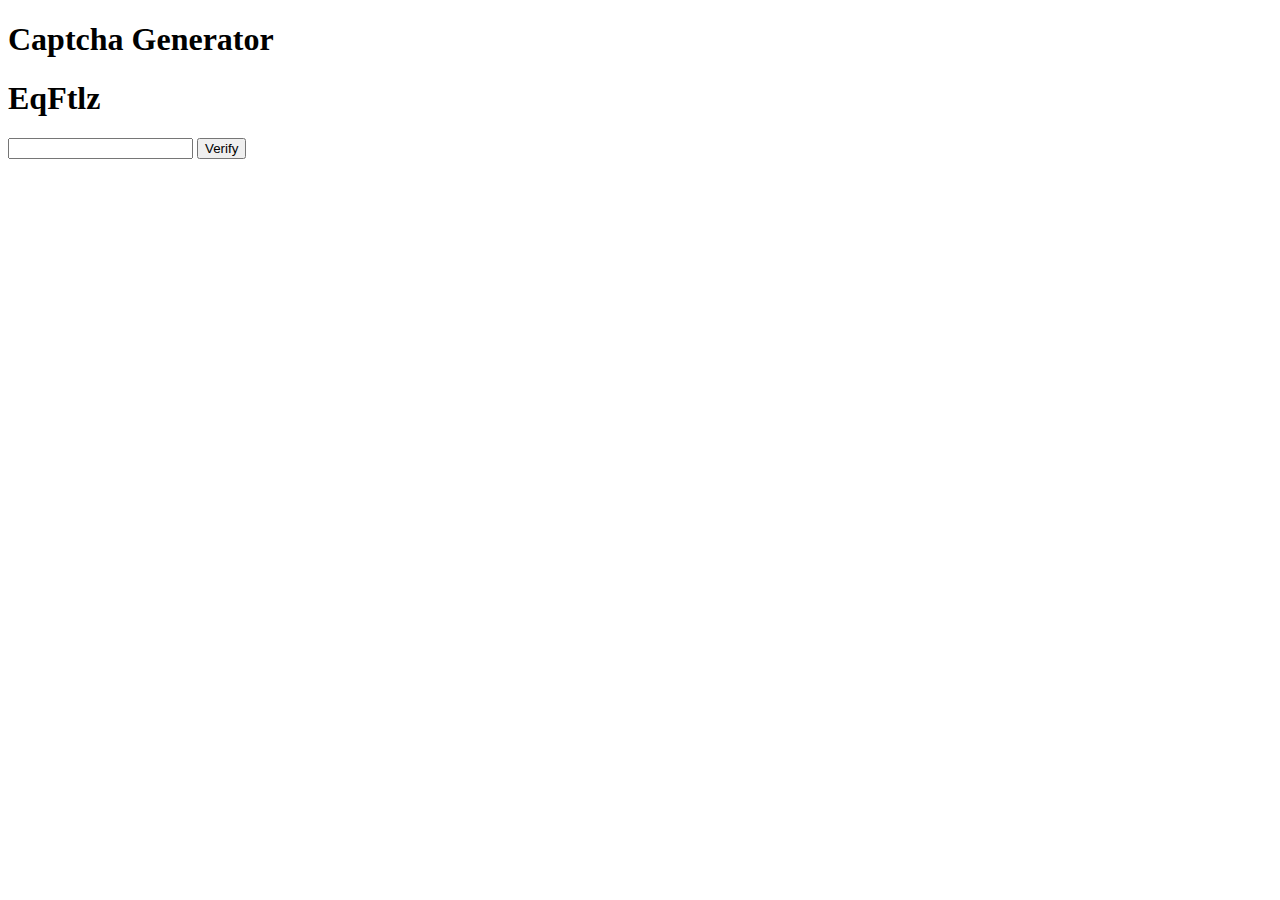
<file: CaptchaGenerator/index.html>
<!DOCTYPE html>
<html lang="en">
<head>
    <meta charset="UTF-8">
    <meta name="viewport" content="width=device-width, initial-scale=1.0">
    <title>CaptchaGenerator</title>
</head>
<body>
    <div>
        <h1>Captcha Generator</h1>
        <h1 id="para">EqFtlz</h1>
        <input id="inputBox" type="text">
        <button id="btn">Verify</button>
    </div>
    <script src="./script.js">
    </script>
</body>
</html>
</file>
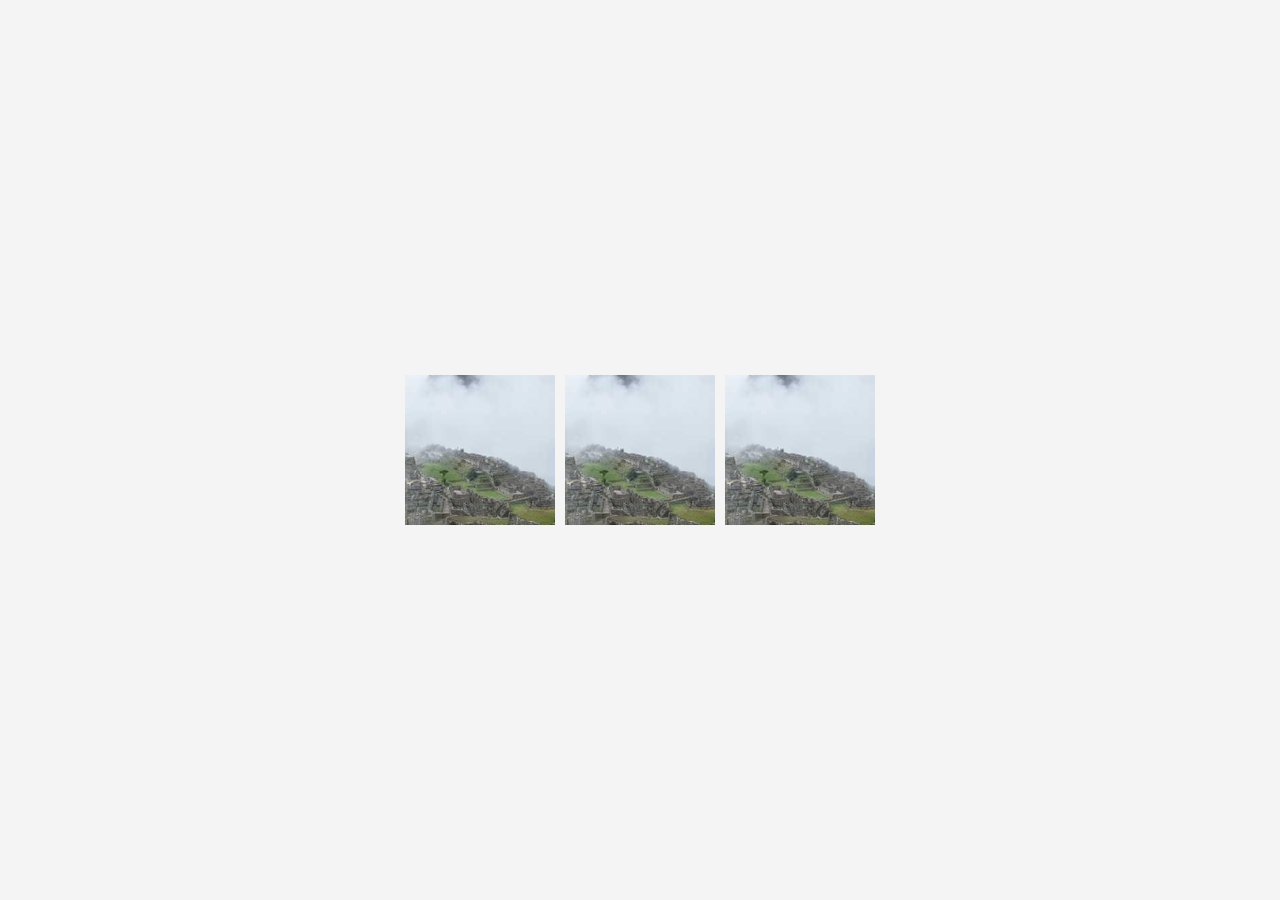
<file: imggallery/index.html>
<!DOCTYPE html>
<html lang="en">
<head>
  <meta charset="UTF-8">
  <meta name="viewport" content="width=device-width, initial-scale=1.0">
  <style>
    body {
      font-family: Arial, sans-serif;
      margin: 0;
      padding: 0;
      display: flex;
      justify-content: center;
      align-items: center;
      height: 100vh;
      background-color: #f4f4f4;
    }

    #gallery {
      display: flex;
      flex-wrap: wrap;
      gap: 10px;
    }

    .image {
      width: 150px;
      height: 150px;
      overflow: hidden;
      cursor: pointer;
    }

    .image img {
      width: 100%;
      height: 100%;
      object-fit: cover;
    }

    #popup {
      display: none;
      position: fixed;
      top: 0;
      left: 0;
      width: 100%;
      height: 100%;
      background: rgba(0, 0, 0, 0.8);
      justify-content: center;
      align-items: center;
      z-index: 999;
    }

    #popup img {
      max-width: 80%;
      max-height: 80%;
      box-shadow: 0 0 20px rgba(0, 0, 0, 0.5);
    }

    .close-btn {
      position: absolute;
      top: 10px;
      right: 10px;
      cursor: pointer;
      color: #fff;
      font-size: 20px;
    }
  </style>
  <title>Image Gallery</title>
</head>
<body>

<div id="gallery">
  <div class="image" onclick="openPopup('c1.jpg')">
    <img src="c1.jpg" alt="Image 1">
  </div>
  <div class="image" onclick="openPopup('c1.jpg')">
    <img src="c1.jpg" alt="Image 2">
  </div>
  <div class="image" onclick="openPopup('c1.jpg')">
    <img src="c1.jpg" alt="Image 3">
  </div>
  
</div>

<div id="popup" onclick="closePopup()">
  <span class="close-btn">&times;</span>
  <img id="popup-image" src="c1.jpg" alt="Popup Image">
</div>

<script>
  function openPopup(imageSrc) {
    var popup = document.getElementById('popup');
    var popupImage = document.getElementById('popup-image');

    popupImage.src = imageSrc;
    popup.style.display = 'flex';
  }

  function closePopup() {
    var popup = document.getElementById('popup');
    popup.style.display = 'none';
  }
</script>

</body>
</html>
</file>
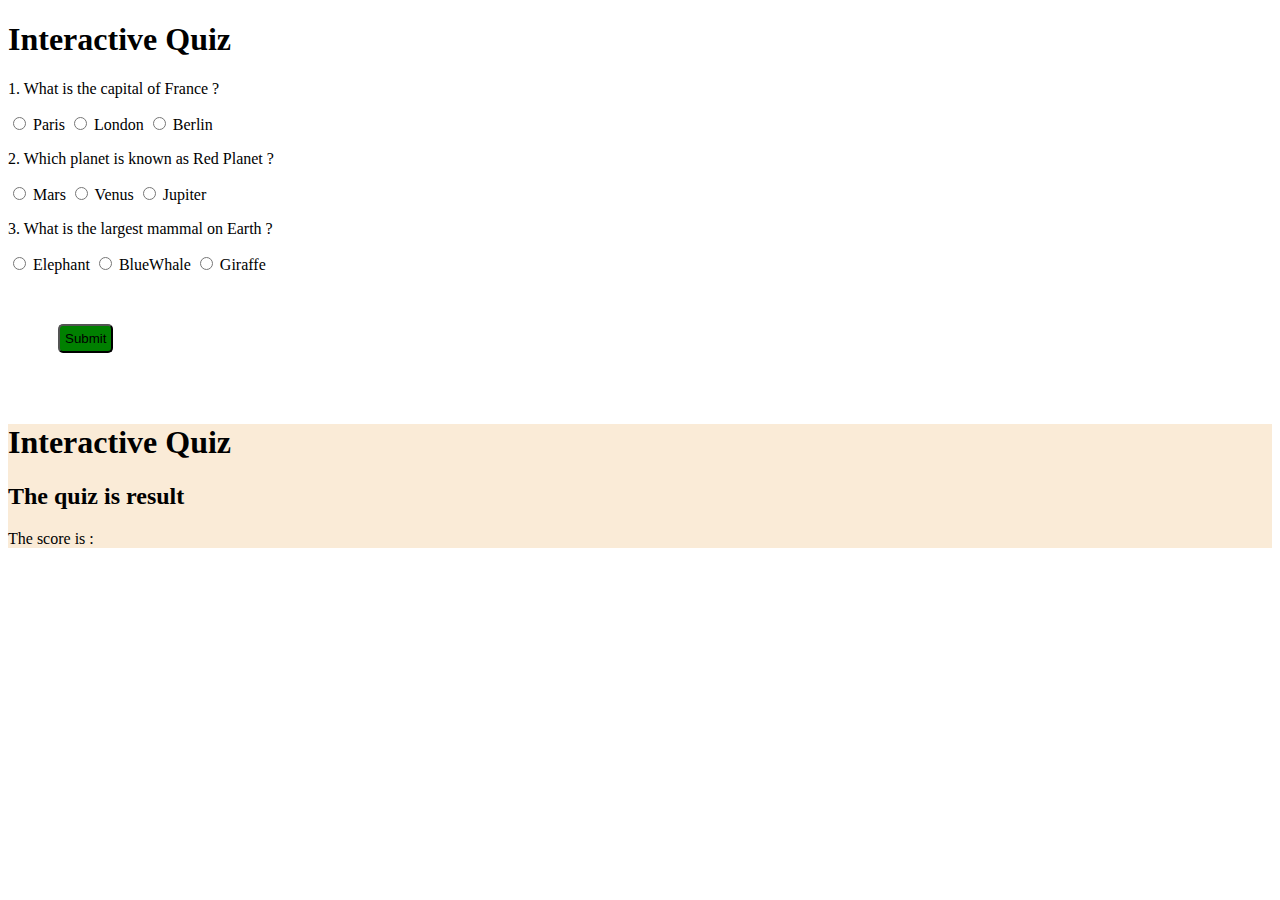
<file: quiz/index.html>
<!DOCTYPE html>
<html lang="en">
<head>
    <meta charset="UTF-8">
    <meta name="viewport" content="width=device-width, initial-scale=1.0">
    <title>Interactive Quiz</title>
    <link href="style.css" rel="stylesheet">
</head>
<body>
    <div>
        <h1>Interactive Quiz</h1>
        <p>1. What is the capital of France ? </p>
        <input type="radio" id="paris" name="capital" value="Paris">
        <label for="paris">Paris</label>
        <input type="radio" id="london" name="capital" value="London">
        <label>London</label>
        <input type="radio" id="berlin" name="capital" value="berlin">
        <label>Berlin</label>
        <p>2. Which planet is known as Red Planet ?</p>
        <input type="radio" id="marss" name="planet" value="Mars">
        <label>Mars</label>
        <input type="radio" id="venus" name="planet"  value="Venus">
        <label>Venus</label>
        <input type="radio" id="jupiter" name="planet"  value="Jupiter">
        <label>Jupiter</label>
        <p>3. What is the largest mammal on Earth ?</p>
        <input type="radio" id="elephant" name="mammal" value="Elephant">
        <label>Elephant</label>
        <input type="radio" id="bluewhale" name="mammal"  value="BlueWhale">
        <label>BlueWhale</label>
        <input type="radio" id="giraffe" name="mammal" value="Giraffe">
        <label>Giraffe</label><br>
        <button id="btn" style="margin: 50px;background-color: green;border-radius: 5px;padding: 5px;">Submit</button>
    </div>
        <div class="container">
            <h1>Interactive Quiz</h1>
            <h2>The quiz is result</h2>
            <p id="scoree"> The score is : </p>
        </div>
    
    <script src="./script.js"></script>
</body>
</html>
</file>
<file: quiz/style.css>
.container{
    background-color: antiquewhite;
    display:block;
}
</file>
